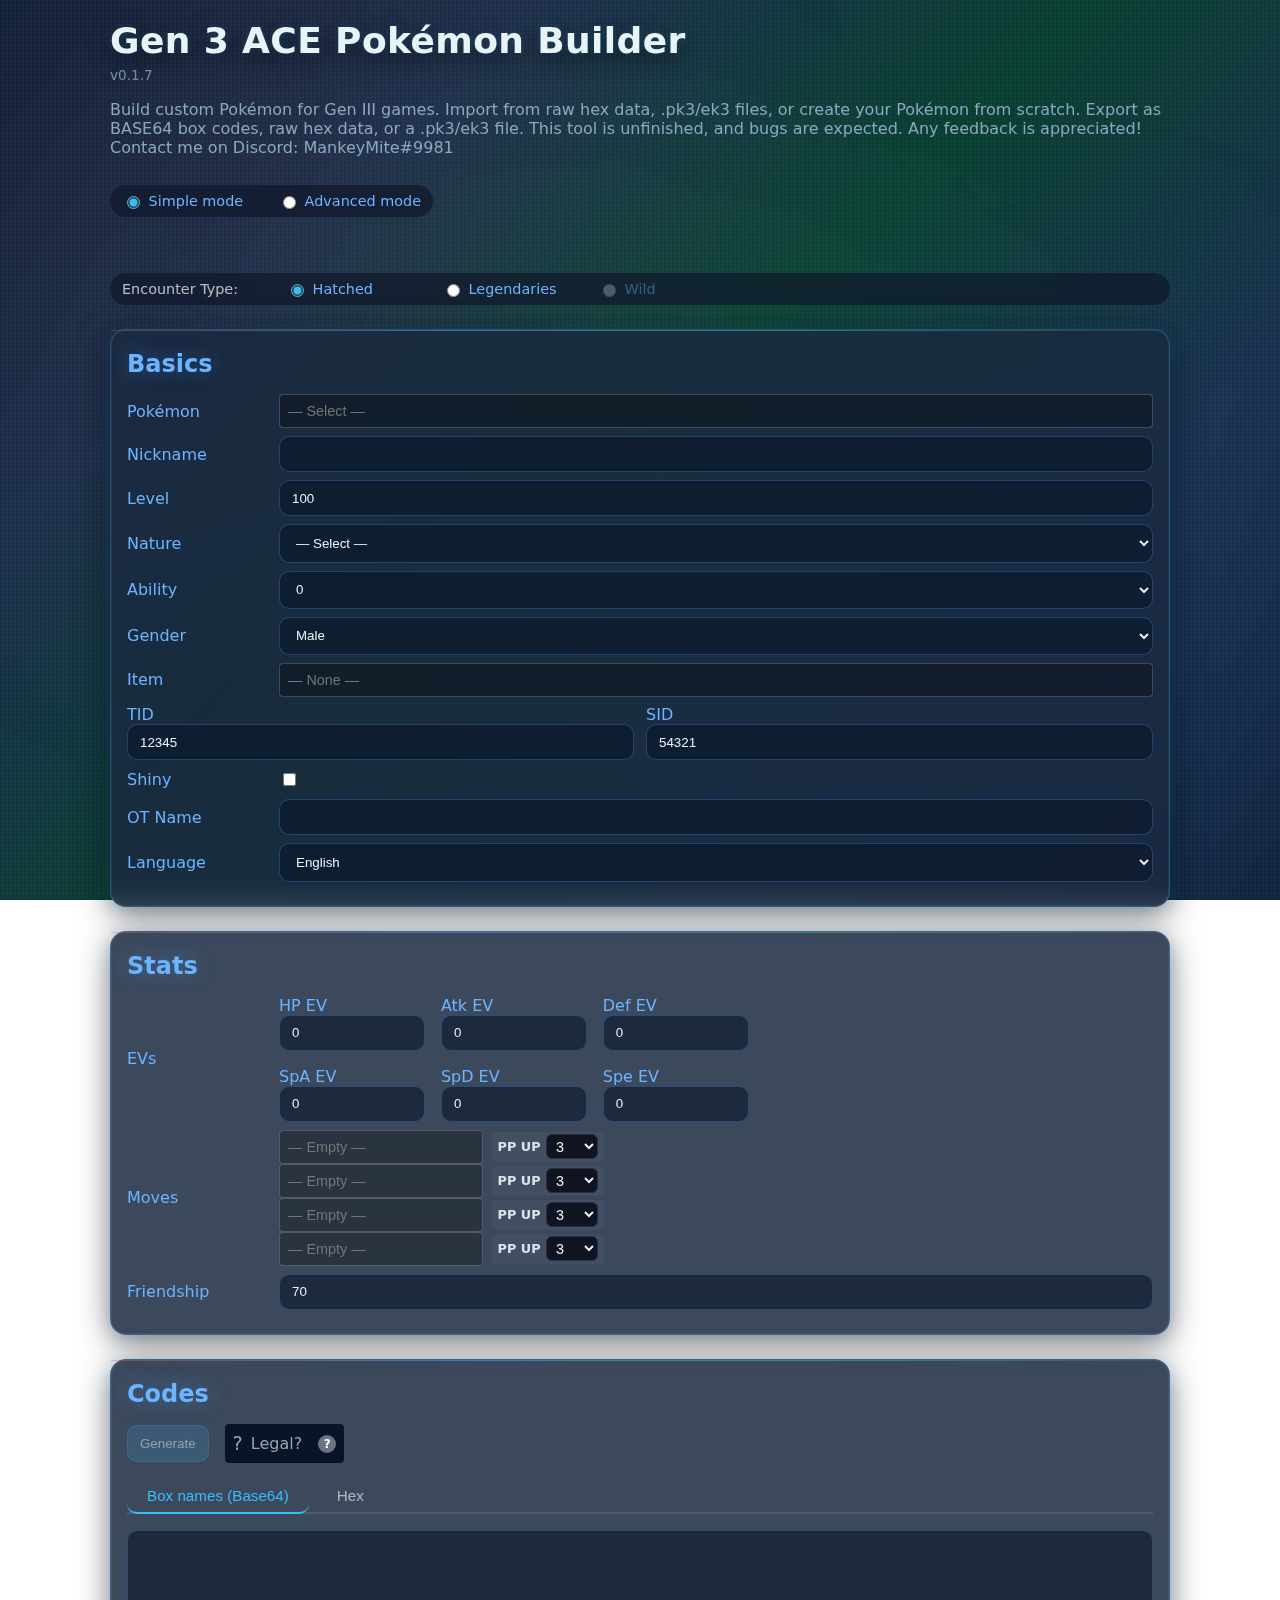
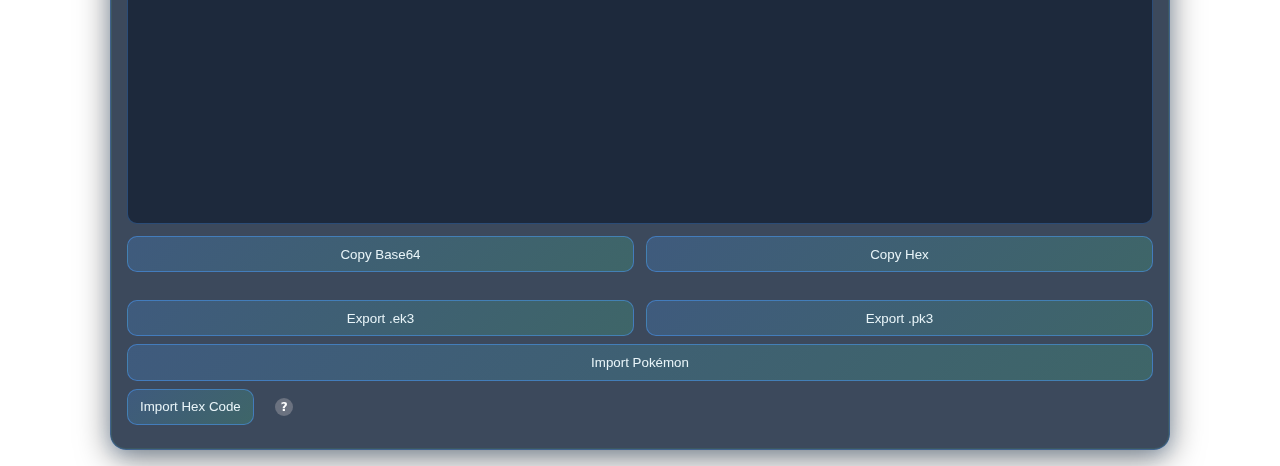
<file: index.html>
<!doctype html>
<html lang="en">
<head>
  <meta charset="utf-8" />
  <meta name="viewport" content="width=device-width, initial-scale=1" />
  <title>Gen 3 ACE Pokémon Builder</title>
  <link rel="stylesheet" href="./src/styles.css" />
  <style>
    /* Temporary layout overrides – feel free to move to styles.css */
    main.layout-vertical {
      display: flex;
      flex-direction: column;
      gap: 1.5rem;
      margin-top: 1.5rem;
    }

    .mode-toggle {
      margin-top: 0.75rem;
      display: inline-flex;
      align-items: center;
      gap: 1rem;
      padding: 0.5rem 0.75rem;
      border-radius: 999px;
      background: rgba(15,23,42,0.7);
    }

    .mode-toggle label {
      display: inline-flex;
      align-items: center;
      gap: 0.35rem;
      font-size: 0.9rem;
      cursor: pointer;
    }

    .mode-toggle input[type="radio"] {
      accent-color: #38bdf8;
    }

    .mode-toggle label.disabled {
      opacity: 0.4;
      cursor: not-allowed;
      position: relative;
    }

    .mode-toggle label.disabled input[type="radio"] {
      cursor: not-allowed;
    }

    .mode-toggle label.disabled .coming-soon-tooltip {
      visibility: hidden;
      position: absolute;
      bottom: 100%;
      left: 50%;
      transform: translateX(-50%);
      margin-bottom: 0.5rem;
      padding: 0.4rem 0.75rem;
      background: rgba(15,23,42,0.95);
      border: 1px solid rgba(56,189,248,0.3);
      border-radius: 6px;
      color: #38bdf8;
      font-size: 0.85rem;
      white-space: nowrap;
      pointer-events: none;
      z-index: 1000;
    }

    .mode-toggle label.disabled:hover .coming-soon-tooltip {
      visibility: visible;
    }

    /* Disabled generate button */
    #generateBtn[data-disabled="true"] {
      opacity: 0.5;
      cursor: not-allowed;
      background: rgba(56,189,248,0.3);
    }

    /* Required field validation */
    .field-error {
      border: 2px solid #ef4444 !important;
      box-shadow: 0 0 0 3px rgba(239, 68, 68, 0.1) !important;
    }

    .autocomplete-wrapper.field-error .autocomplete-input {
      border: 2px solid #ef4444 !important;
      box-shadow: 0 0 0 3px rgba(239, 68, 68, 0.1) !important;
    }

    /* Legality checker styles */
    #legalityStatus {
      transition: all 0.2s ease;
    }

    #legalityStatus:hover {
      background: var(--surface) !important;
    }

    #legalityStatus.legal {
      color: #22c55e;
    }

    #legalityStatus.illegal {
      color: #ef4444;
    }

    #legalityStatus.unknown {
      color: #9ca3af;
    }

    .legality-help {
      display: inline-flex;
      align-items: center;
      justify-content: center;
      width: 18px;
      height: 18px;
      border-radius: 50%;
      background: #6b7280;
      color: white;
      font-size: 12px;
      font-weight: bold;
      cursor: help;
      margin-left: 0.5rem;
      position: relative;
      flex-shrink: 0;
    }

    .legality-help:hover {
      background: #4b5563;
    }

    .legality-help-tooltip {
      position: absolute;
      bottom: calc(100% + 8px);
      left: 50%;
      transform: translateX(-50%);
      padding: 0.75rem;
      background: #1f2937;
      border: 1px solid #374151;
      border-radius: 6px;
      box-shadow: 0 4px 12px rgba(0, 0, 0, 0.3);
      width: 280px;
      font-size: 0.875rem;
      line-height: 1.5;
      color: white;
      opacity: 0;
      pointer-events: none;
      transition: opacity 0.2s;
      z-index: 1000;
      text-align: left;
      white-space: normal;
    }

    .legality-help:hover .legality-help-tooltip {
      opacity: 1;
      pointer-events: auto;
    }

    .legality-help-tooltip::after {
      content: '';
      position: absolute;
      top: 100%;
      left: 50%;
      transform: translateX(-50%);
      border: 6px solid transparent;
      border-top-color: #1f2937;
    }

    .legality-help-tooltip strong {
      color: #fbbf24;
    }

    /* Make cards use full width when stacked */
    main.layout-vertical > .card {
      width: 100%;
      max-width: 1100px;
      margin: 0 auto;
    }

    /* Hide advanced-only fields in simple mode */
    body.mode-simple [data-advanced-only] {
      display: none;
    }
    /* Move rows: select + small PP box */
    .move-list .move-row {
      display: flex;
      align-items: center;
      gap: 0.5rem;
    }
    .move-list .pp-box {
      display: inline-flex;
      align-items: center;
      gap: 0.35rem;
      padding: 0.15rem 0.35rem;
      border-radius: 6px;
      border: 1px solid rgba(0,0,0,0.08);
      background: rgba(255,255,255,0.03);
      font-size: 0.85rem;
    }
    .move-list .pp-box .pp-up {
      font-weight: 600;
      font-size: 0.8rem;
      opacity: 0.9;
    }
    /* Ensure move select fills available space, PP select stays compact and visible */
    .move-list .move-row > select:first-child {
      flex: 1 1 auto;
      width: auto;
    }
    .move-list .pp-box select {
      width: 3.25rem;
      padding: 0.15rem 0.3rem;
      border-radius: 6px;
      background: #0f1420;
      color: var(--fg);
      border: 1px solid #273046;
      font-size: 0.9rem;
    }

    /* Output tabs */
    .output-tabs {
      display: flex;
      gap: 0.5rem;
      margin-bottom: 1rem;
      border-bottom: 2px solid rgba(255,255,255,0.1);
    }

    .output-tabs .tab-btn {
      padding: 0.5rem 1.25rem;
      background: transparent;
      border: none;
      color: rgba(255,255,255,0.6);
      cursor: pointer;
      font-size: 0.95rem;
      font-weight: 500;
      border-bottom: 2px solid transparent;
      margin-bottom: -2px;
      transition: all 0.2s;
    }

    .output-tabs .tab-btn:hover {
      color: rgba(255,255,255,0.9);
    }

    .output-tabs .tab-btn.active {
      color: #38bdf8;
      border-bottom-color: #38bdf8;
    }

    .tab-content {
      display: none;
    }

    .tab-content.active {
      display: block;
    }

    .tab-content textarea {
      width: 100%;
      min-width: 800px;
      font-family: ui-monospace, SFMono-Regular, Menlo, Consolas, "Liberation Mono", monospace;
      font-size: 13px;
      line-height: 1.4;
    }

    /* Shiny indicator */
    .shiny-indicator {
      display: inline-flex;
      align-items: center;
      margin-left: 0.5rem;
      font-size: 1.2rem;
      opacity: 0;
      transition: opacity 0.3s;
    }

    .shiny-indicator.active {
      opacity: 1;
      animation: shimmer 2s ease-in-out infinite;
    }

    @keyframes shimmer {
      0%, 100% { filter: brightness(1) hue-rotate(0deg); }
      50% { filter: brightness(1.5) hue-rotate(15deg); }
    }

    /* Tooltip icon */
    .tooltip-icon {
      display: inline-block;
      margin-left: 0.35rem;
      width: 1rem;
      height: 1rem;
      line-height: 1rem;
      text-align: center;
      border-radius: 50%;
      background: rgba(122, 162, 247, 0.2);
      color: var(--accent);
      font-size: 0.75rem;
      font-weight: bold;
      cursor: help;
      border: 1px solid rgba(122, 162, 247, 0.3);
    }

    .tooltip-icon:hover {
      background: rgba(122, 162, 247, 0.3);
    }

    /* Autocomplete styling */
    .autocomplete-wrapper {
      position: relative;
      flex: 1;
    }

    .autocomplete-input {
      width: 100%;
      padding: 0.5rem;
      background: rgba(0, 0, 0, 0.3);
      border: 1px solid rgba(255, 255, 255, 0.2);
      color: var(--text);
      border-radius: 4px;
      font-size: 0.9rem;
    }

    .autocomplete-input:focus {
      outline: none;
      border-color: var(--accent);
      background: rgba(0, 0, 0, 0.4);
    }

    .autocomplete-dropdown {
      position: absolute;
      top: 100%;
      left: 0;
      right: 0;
      max-height: 300px;
      overflow-y: auto;
      background: rgba(20, 20, 30, 0.98);
      border: 1px solid rgba(255, 255, 255, 0.2);
      border-top: none;
      border-radius: 0 0 4px 4px;
      z-index: 1000;
      display: none;
    }

    .autocomplete-dropdown.show {
      display: block;
    }

    .autocomplete-item {
      padding: 0.5rem;
      cursor: pointer;
      color: var(--text);
      border-bottom: 1px solid rgba(255, 255, 255, 0.05);
    }

    .autocomplete-item:hover,
    .autocomplete-item.selected {
      background: rgba(100, 150, 255, 0.3);
    }

    .autocomplete-item:last-child {
      border-bottom: none;
    }

    .autocomplete-no-results {
      padding: 0.75rem;
      color: var(--muted);
      text-align: center;
      font-style: italic;
    }

    /* Marking symbols */
    .marking-symbol {
      font-size: 1.5rem;
      cursor: pointer;
      user-select: none;
      transition: color 0.2s;
      color: var(--muted);
      display: inline-flex;
      align-items: center;
      justify-content: center;
      width: 1.5rem;
      height: 1.5rem;
    }

    .marking-symbol:hover {
      color: var(--text);
    }

    .marking-symbol.active {
      color: #000;
      filter: drop-shadow(0 0 2px rgba(255, 255, 255, 0.5));
    }

    /* Make circle and heart larger to match triangle/square */
    .marking-symbol[data-marking="markCircle"] {
      font-size: 2rem;
      transform: translateY(-0.15rem);
    }

    .marking-symbol[data-marking="markHeart"] {
      font-size: 1.75rem;
      transform: translateY(-0.02rem);
    }

    .marking-checkbox {
      display: none;
    }

    /* Disable textarea resize handles */
    textarea {
      resize: none;
    }
  </style>
</head>
<body>
  <header class="container">
    <h1>Gen 3 ACE Pokémon Builder</h1>
    <p class="muted" style="margin-top: -0.75rem; margin-bottom: 1rem;">
      <span style="font-size: 0.85em; opacity: 0.8;">v0.1.7</span>
    </p>
    <p class="muted">Build custom Pokémon for Gen III games. Import from raw hex data, .pk3/ek3 files, or create your Pokémon from scratch. Export as BASE64 box codes, raw hex data, or a .pk3/ek3 file. This tool is unfinished, and bugs are expected. Any feedback is appreciated! Contact me on Discord: MankeyMite#9981</p>

    <!-- Simple vs Advanced mode toggle -->
    <div class="mode-toggle" id="modeToggle">
      <label>
        <input type="radio" name="mode" id="modeSimple" value="simple" checked />
        Simple mode
      </label>
      <label>
        <input type="radio" name="mode" id="modeAdvanced" value="advanced" />
        Advanced mode
      </label>
    </div>
  </header>

  <main class="container layout-vertical">
    <!-- Encounter Mode Selector -->
    <div class="mode-toggle" id="encounterModeToggle" style="margin-top: 0;">
      <label style="margin-right: 0.5rem; font-weight: 500; color: rgba(255,255,255,0.7);">Encounter Type:</label>
      <label>
        <input type="radio" name="encounterMode" id="encounterHatched" value="hatched" checked />
        Hatched
      </label>
      <label>
        <input type="radio" name="encounterMode" id="encounterLegendaries" value="legendaries" />
        Legendaries
      </label>
      <label class="disabled">
        <input type="radio" name="encounterMode" id="encounterWild" value="wild" disabled />
        Wild
        <span class="coming-soon-tooltip">Coming Soon</span>
      </label>
    </div>

    <!-- BASICS CARD -->
    <section class="card" id="basicsCard">
      <h2>Basics</h2>

      <div class="row">
        <label for="species-input">Pokémon</label>
        <select id="species"></select>
      </div>

      <div class="row">
        <label for="nickname">Nickname</label>
        <input id="nickname" type="text" maxlength="10" autocomplete="off" />
      </div>

      <div class="row">
        <label for="level">Level</label>
        <input id="level" type="number" min="1" max="100" value="100" />
      </div>

      <div class="row" data-advanced-only>
        <label for="expTotal">Total EXP</label>
        <input id="expTotal" type="number" min="0" max="9999999" value="0" />
      </div>

      <div class="row" data-advanced-only>
        <label for="pid">PID (hex)</label>
        <input id="pid" type="text" placeholder="0x12345678" value="0x0" />
        <span id="shinyIndicator" class="shiny-indicator" title="This Pokémon is shiny!">✨</span>
      </div>

      <div class="row">
        <label for="nature">Nature</label>
        <select id="nature"></select>
      </div>

      <div class="row">
        <label for="ability">Ability</label>
        <select id="ability">
          <option value="0">0</option>
          <option value="1">1</option>
        </select>
      </div>

      <div class="row">
        <label for="gender">Gender</label>
        <select id="gender">
          <option value="male">Male</option>
          <option value="female">Female</option>
        </select>
      </div>

      <div class="row">
        <label for="item-input">Item</label>
        <select id="item"></select>
      </div>

      <div class="row" data-advanced-only>
        <label for="ball-input">Ball</label>
        <select id="ball"></select>
      </div>

      <div class="row" data-advanced-only>
        <label for="originGame">Origin Game</label>
        <select id="originGame">
          <option value="1">Sapphire</option>
          <option value="2">Ruby</option>
          <option value="3" selected>Emerald</option>
          <option value="4">FireRed</option>
          <option value="5">LeafGreen</option>
          <option value="15">Colosseum/XD</option>
        </select>
      </div>

      <div class="row" data-advanced-only>
        <label for="metLocation-input">Met Location</label>
        <select id="metLocation"></select>
      </div>

      <div class="row" data-advanced-only>
        <label for="metLevel">
          Met Level
          <span class="tooltip-icon" title="Level 0 for hatched Pokémon">?</span>
        </label>
        <input id="metLevel" type="number" min="0" max="100" value="0" />
      </div>

      <div class="row two">
        <div>
          <label for="tid">TID</label>
          <input id="tid" type="number" min="0" max="65535" value="12345" />
        </div>
        <div>
          <label for="sid">SID</label>
          <input id="sid" type="number" min="0" max="65535" value="54321" />
        </div>
      </div>

      <div class="row">
        <label for="shiny">Shiny</label>
        <input id="shiny" type="checkbox" />
        <span id="shinyIndicatorSimple" class="shiny-indicator" title="This Pokémon is shiny!" style="margin-left: 0.5rem;">✨</span>
      </div>

      <div class="row">
        <label for="otName">OT Name</label>
        <input id="otName" type="text" maxlength="7" autocomplete="off" />
      </div>

      <div class="row" data-advanced-only>
        <label for="otGender">OT Gender</label>
        <select id="otGender">
          <option value="male">Male</option>
          <option value="female">Female</option>
        </select>
      </div>

      <div class="row">
        <label for="language">Language</label>
        <select id="language"></select>
      </div>

      <!-- Extra Bytes (Advanced only) -->
      <div class="row two" data-advanced-only>
        <div>
          <label for="extraBytesType">Extra Bytes</label>
          <select id="extraBytesType">
            <option value="0x2A">0x2A</option>
            <option value="0x2B">0x2B</option>
          </select>
        </div>
        <div>
          <label for="extraBytesValue">Value</label>
          <input id="extraBytesValue" type="number" min="0" max="999" value="0" />
        </div>
      </div>

      <!-- Markings (Advanced only) -->
      <div class="row" data-advanced-only>
        <label>Markings</label>
        <div style="display: flex; gap: 0.5rem; align-items: center;">
          <input id="markCircle" type="checkbox" class="marking-checkbox" />
          <span class="marking-symbol" data-marking="markCircle">●</span>
          
          <input id="markTriangle" type="checkbox" class="marking-checkbox" />
          <span class="marking-symbol" data-marking="markTriangle">▲</span>
          
          <input id="markSquare" type="checkbox" class="marking-checkbox" />
          <span class="marking-symbol" data-marking="markSquare">■</span>
          
          <input id="markHeart" type="checkbox" class="marking-checkbox" />
          <span class="marking-symbol" data-marking="markHeart">♥</span>
        </div>
      </div>

      <!-- Fateful Encounter (Advanced only) -->
      <div class="row" data-advanced-only>
        <label for="fatefulEncounter">Fateful Encounter</label>
        <input id="fatefulEncounter" type="checkbox" />
      </div>
    </section>

    <!-- STATS / ADVANCED CARD -->
    <section class="card" id="statsCard">
      <h2>Stats</h2>

      <!-- IVs -->
      <div class="row iv-row" data-advanced-only>
        <label>IVs</label>
        <div class="grid iv-grid">
          <div>
            <label for="ivHp">HP IV</label>
            <input id="ivHp" type="number" min="0" max="31" value="31" />
          </div>
          <div>
            <label for="ivAtk">Atk IV</label>
            <input id="ivAtk" type="number" min="0" max="31" value="31" />
          </div>
          <div>
            <label for="ivDef">Def IV</label>
            <input id="ivDef" type="number" min="0" max="31" value="31" />
          </div>
          <div>
            <label for="ivSpAtk">SpA IV</label>
            <input id="ivSpAtk" type="number" min="0" max="31" value="31" />
          </div>
          <div>
            <label for="ivSpDef">SpD IV</label>
            <input id="ivSpDef" type="number" min="0" max="31" value="31" />
          </div>
          <div>
            <label for="ivSpe">Spe IV</label>
            <input id="ivSpe" type="number" min="0" max="31" value="31" />
          </div>
        </div>
      </div>

      <!-- Hidden Power Info -->
      <div class="row" data-advanced-only>
        <label>Hidden Power</label>
        <div style="display: flex; gap: 1rem; align-items: center;">
          <span id="hiddenPowerType" style="font-weight: bold; color: var(--accent);">Dark</span>
          <span id="hiddenPowerPower" style="color: var(--muted);">Power: 70</span>
        </div>
      </div>

      <!-- EVs -->
      <div class="row ev-row">
        <label>EVs</label>
        <div class="grid ev-grid">
          <div>
            <label for="evHp">HP EV</label>
            <input id="evHp" type="number" min="0" max="255" value="0" />
          </div>
          <div>
            <label for="evAtk">Atk EV</label>
            <input id="evAtk" type="number" min="0" max="255" value="0" />
          </div>
          <div>
            <label for="evDef">Def EV</label>
            <input id="evDef" type="number" min="0" max="255" value="0" />
          </div>
          <div>
            <label for="evSpAtk">SpA EV</label>
            <input id="evSpAtk" type="number" min="0" max="255" value="0" />
          </div>
          <div>
            <label for="evSpDef">SpD EV</label>
            <input id="evSpDef" type="number" min="0" max="255" value="0" />
          </div>
          <div>
            <label for="evSpe">Spe EV</label>
            <input id="evSpe" type="number" min="0" max="255" value="0" />
          </div>
        </div>
      </div>

      <!-- Moves -->
      <div class="row">
        <label>Moves</label>
        <div class="column move-list">
          <div class="move-row">
            <select id="move1"></select>
            <div class="pp-box">
              <span class="pp-up">PP UP</span>
              <select id="pp1">
                <option value="0">0</option>
                <option value="1">1</option>
                <option value="2">2</option>
                <option value="3" selected>3</option>
              </select>
            </div>
          </div>

          <div class="move-row">
            <select id="move2"></select>
            <div class="pp-box">
              <span class="pp-up">PP UP</span>
              <select id="pp2">
                <option value="0">0</option>
                <option value="1">1</option>
                <option value="2">2</option>
                <option value="3" selected>3</option>
              </select>
            </div>
          </div>

          <div class="move-row">
            <select id="move3"></select>
            <div class="pp-box">
              <span class="pp-up">PP UP</span>
              <select id="pp3">
                <option value="0">0</option>
                <option value="1">1</option>
                <option value="2">2</option> 
                <option value="3" selected>3</option>
              </select>
            </div>
          </div>

          <div class="move-row">
            <select id="move4"></select>
            <div class="pp-box">
              <span class="pp-up">PP UP</span>
              <select id="pp4">
                <option value="0">0</option>
                <option value="1">1</option>
                <option value="2">2</option>
                <option value="3" selected>3</option>
              </select>
            </div>
          </div>
        </div>
      </div>

      <!-- Friendship -->
      <div class="row">
        <label for="friendship">Friendship</label>
        <input id="friendship" type="number" min="0" max="255" value="70" />
      </div>

      <!-- Contest Stats (Advanced only) -->
      <details class="contest-stats-section" data-advanced-only>
        <summary style="cursor: pointer; font-weight: bold; margin: 1rem 0 0.5rem 0;">Contest Stats</summary>
        
        <div style="padding-left: 1rem;">
          <div class="row">
            <label for="contestCool">Coolness</label>
            <input id="contestCool" type="number" min="0" max="255" value="0" />
          </div>

          <div class="row">
            <label for="contestBeauty">Beauty</label>
            <input id="contestBeauty" type="number" min="0" max="255" value="0" />
          </div>

          <div class="row">
            <label for="contestCute">Cuteness</label>
            <input id="contestCute" type="number" min="0" max="255" value="0" />
          </div>

          <div class="row">
            <label for="contestSmart">Smartness</label>
            <input id="contestSmart" type="number" min="0" max="255" value="0" />
          </div>

          <div class="row">
            <label for="contestTough">Toughness</label>
            <input id="contestTough" type="number" min="0" max="255" value="0" />
          </div>

          <div class="row">
            <label for="contestSheen">Feel (Sheen)</label>
            <input id="contestSheen" type="number" min="0" max="255" value="0" />
          </div>
        </div>
      </details>

      <!-- Ribbons (Advanced only) -->
      <details class="ribbons-section" data-advanced-only>
        <summary style="cursor: pointer; font-weight: bold; margin: 1rem 0 0.5rem 0;">Ribbons</summary>
        
        <div style="padding-left: 1rem;">
          <!-- Contest Ribbons -->
          <div style="margin-bottom: 1rem;">
            <h4 style="margin: 0.5rem 0; font-size: 0.9rem; color: var(--muted);">Contest Ribbons</h4>
            
            <div class="row">
              <label for="ribbonCool">Cool Ribbon</label>
              <select id="ribbonCool">
                <option value="0">None</option>
                <option value="1">Normal</option>
                <option value="2">Super</option>
                <option value="3">Hyper</option>
                <option value="4">Master</option>
              </select>
            </div>

            <div class="row">
              <label for="ribbonBeauty">Beauty Ribbon</label>
              <select id="ribbonBeauty">
                <option value="0">None</option>
                <option value="1">Normal</option>
                <option value="2">Super</option>
                <option value="3">Hyper</option>
                <option value="4">Master</option>
              </select>
            </div>

            <div class="row">
              <label for="ribbonCute">Cute Ribbon</label>
              <select id="ribbonCute">
                <option value="0">None</option>
                <option value="1">Normal</option>
                <option value="2">Super</option>
                <option value="3">Hyper</option>
                <option value="4">Master</option>
              </select>
            </div>

            <div class="row">
              <label for="ribbonSmart">Smart Ribbon</label>
              <select id="ribbonSmart">
                <option value="0">None</option>
                <option value="1">Normal</option>
                <option value="2">Super</option>
                <option value="3">Hyper</option>
                <option value="4">Master</option>
              </select>
            </div>

            <div class="row">
              <label for="ribbonTough">Tough Ribbon</label>
              <select id="ribbonTough">
                <option value="0">None</option>
                <option value="1">Normal</option>
                <option value="2">Super</option>
                <option value="3">Hyper</option>
                <option value="4">Master</option>
              </select>
            </div>
          </div>

          <!-- Other Ribbons -->
          <div style="margin-bottom: 1rem;">
            <h4 style="margin: 0.5rem 0; font-size: 0.9rem; color: var(--muted);">Battle/Event Ribbons</h4>
            
            <div class="row">
              <label for="ribbonArtist">Artist</label>
              <input id="ribbonArtist" type="checkbox" />
            </div>

            <div class="row">
              <label for="ribbonBattleChampion">Battle Champion</label>
              <input id="ribbonBattleChampion" type="checkbox" />
            </div>

            <div class="row">
              <label for="ribbonChampion">Champion (Gen3)</label>
              <input id="ribbonChampion" type="checkbox" />
            </div>

            <div class="row">
              <label for="ribbonCountry">Country</label>
              <input id="ribbonCountry" type="checkbox" />
            </div>

            <div class="row">
              <label for="ribbonEarth">Earth</label>
              <input id="ribbonEarth" type="checkbox" />
            </div>

            <div class="row">
              <label for="ribbonEffort">Effort</label>
              <input id="ribbonEffort" type="checkbox" />
            </div>

            <div class="row">
              <label for="ribbonNational">National</label>
              <input id="ribbonNational" type="checkbox" />
            </div>

            <div class="row">
              <label for="ribbonNationalChampion">National Champion</label>
              <input id="ribbonNationalChampion" type="checkbox" />
            </div>

            <div class="row">
              <label for="ribbonRegionalChampion">Regional Champion</label>
              <input id="ribbonRegionalChampion" type="checkbox" />
            </div>

            <div class="row">
              <label for="ribbonVictory">Victory</label>
              <input id="ribbonVictory" type="checkbox" />
            </div>

            <div class="row">
              <label for="ribbonWinning">Winning</label>
              <input id="ribbonWinning" type="checkbox" />
            </div>

            <div class="row">
              <label for="ribbonWorld">World</label>
              <input id="ribbonWorld" type="checkbox" />
            </div>
          </div>
        </div>
      </details>
    </section>

    <!-- OUTPUT CARD -->
    <section class="card" id="outputCard">
      <h2>Codes</h2>

      <!-- Legality Checker -->
      <div class="row" style="align-items: center; gap: 1rem; margin-bottom: 1rem;">
        <button id="generateBtn" type="button" data-disabled="true">Generate</button>
        <div id="legalityStatus" style="display: flex; align-items: center; gap: 0.5rem; cursor: pointer; padding: 0.5rem; border-radius: 4px; background: var(--bg);">
          <span id="legalityIcon" style="font-size: 1.2rem;">✓</span>
          <span id="legalityText" style="font-weight: 500; color: var(--success, #22c55e);">Legal</span>
          <span class="legality-help" title="Legality checker info">
            ?
            <span class="legality-help-tooltip">
              <strong>Note:</strong> This is a simplified legality checker and may not catch all issues. For accurate validation, it is strongly recommended to import the generated Pokémon into PKHeX to verify legality.
            </span>
          </span>
        </div>
      </div>

      <!-- Tab buttons -->
      <div class="output-tabs">
        <button type="button" class="tab-btn active" data-tab="base64">Box names (Base64)</button>
        <button type="button" class="tab-btn" data-tab="hex">Hex</button>
      </div>

      <!-- Tab content -->
      <div class="tab-content active" data-tab-content="base64">
        <textarea id="base64Output" rows="15" spellcheck="false" readonly></textarea>
      </div>
      <div class="tab-content" data-tab-content="hex">
        <textarea id="hexOutput" rows="15" spellcheck="false"></textarea>
      </div>

      <div class="row two">
        <div style="display: flex; flex-direction: column; align-items: center; flex: 1;">
          <button id="copyBase64Btn" type="button" style="width: 100%;">Copy Base64</button>
          <span id="copyBase64Check" class="copy-check">✓ Copied</span>
        </div>
        <div style="display: flex; flex-direction: column; align-items: center; flex: 1;">
          <button id="copyHexBtn" type="button" style="width: 100%;">Copy Hex</button>
          <span id="copyHexCheck" class="copy-check">✓ Copied</span>
        </div>
      </div>

      <div class="row two">
        <button id="exportEk3Btn" type="button" style="flex: 1;">Export .ek3</button>
        <button id="exportPk3Btn" type="button" style="flex: 1;">Export .pk3</button>
      </div>
      <div class="row two" style="margin-top:0.5rem;">
        <button id="importPokemonBtn" type="button" style="flex: 1;">Import Pokémon</button>
        <button id="importPk3Btn" type="button" style="flex: 1; display:none;">Import .ek3/.pk3</button>
      </div>
      <input type="file" id="pk3FileInput" accept=".ek3,.pk3" style="display: none;">

      <div class="row">
        <button id="loadFromHexBtn" type="button">Import Hex Code</button>
        <span class="legality-help" title="Import Hex instructions" style="margin-left:0.6rem;">
          ?
          <span class="legality-help-tooltip">
            Paste hex data into the Hex tab above, then click to import Pokémon for editing
          </span>
        </span>
      </div>
    </section>
  </main>


  <script type="module" src="./src/main.js"></script>
</body>
</html>
</file>
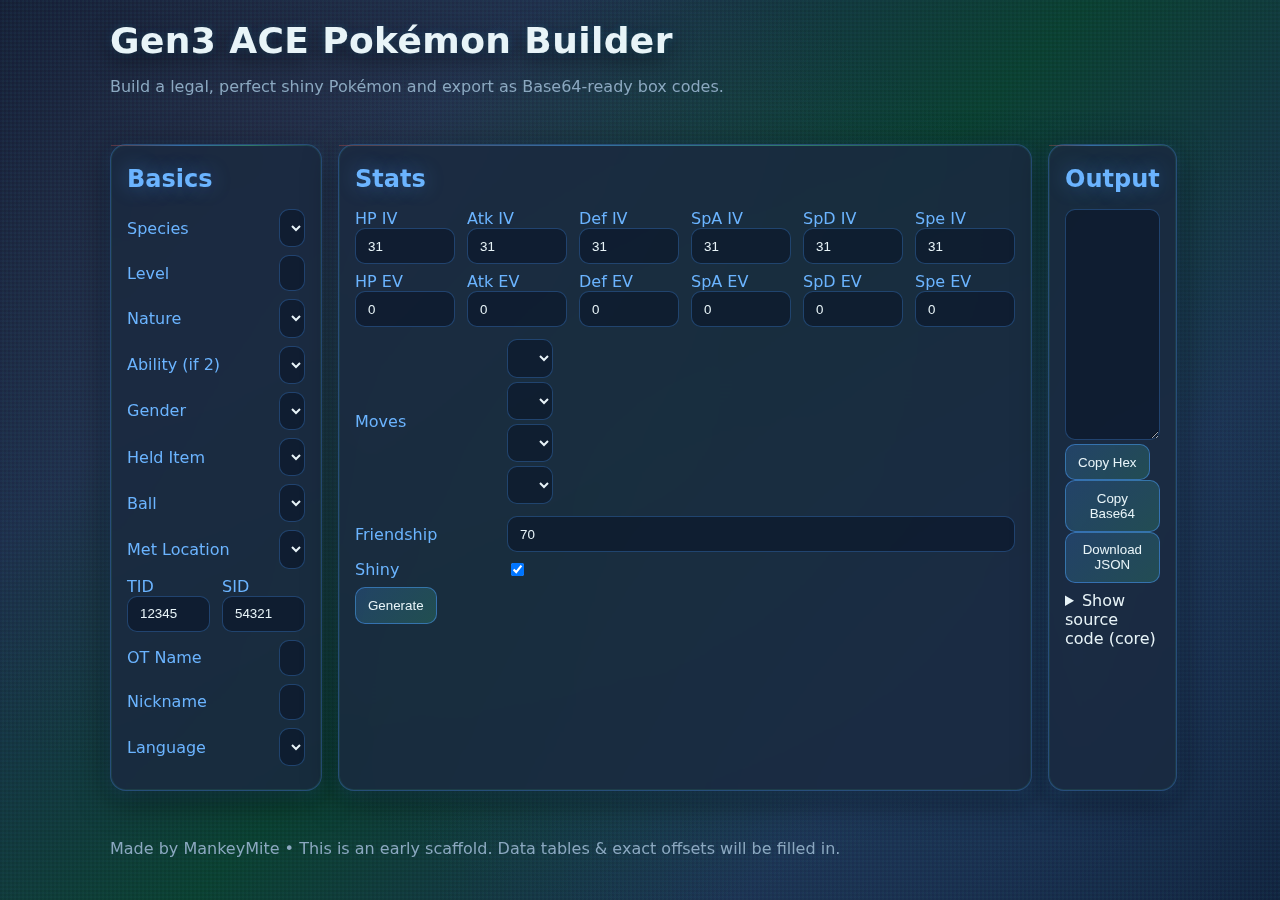
<file: index - Copy.html>
<!doctype html>
<html lang="en">
<head>
  <meta charset="utf-8" />
  <meta name="viewport" content="width=device-width, initial-scale=1" />
  <title>Gen3 ACE Pokémon Builder</title>
  <link rel="stylesheet" href="./src/styles.css" />
</head>
<body>
  <header class="container">
    <h1>Gen3 ACE Pokémon Builder</h1>
    <p class="muted">Build a legal, perfect shiny Pokémon and export as Base64-ready box codes.</p>
  </header>

  <main class="container grid">
    <section class="card">
      <h2>Basics</h2>
      <div class="row">
        <label for="species">Species</label>
        <select id="species"></select>
      </div>
      <div class="row">
        <label for="level">Level</label>
        <input id="level" type="number" min="1" max="100" value="50" />
      </div>
      <div class="row">
        <label for="nature">Nature</label>
        <select id="nature"></select>
      </div>
      <div class="row">
        <label for="ability">Ability (if 2)</label>
        <select id="ability">
          <option value="0">Ability 0</option>
          <option value="1">Ability 1</option>
        </select>
      </div>
      <div class="row">
        <label for="gender">Gender</label>
        <select id="gender">
          <option value="any">No preference</option>
          <option value="male">Male</option>
          <option value="female">Female</option>
        </select>
      </div>
      <div class="row">
        <label for="item">Held Item</label>
        <select id="item"></select>
      </div>
      <div class="row">
        <label for="ball">Ball</label>
        <select id="ball"></select>
      </div>
      <div class="row">
        <label for="metLocation">Met Location</label>
        <select id="metLocation"></select>
      </div>
      <div class="row two">
        <div>
          <label for="tid">TID</label>
          <input id="tid" type="number" min="0" max="65535" value="12345" />
        </div>
        <div>
          <label for="sid">SID</label>
          <input id="sid" type="number" min="0" max="65535" value="54321" />
        </div>
      </div>
      <div class="row">
        <label for="ot">OT Name</label>
        <input id="ot" type="text" maxlength="7" value="AUGUST" />
      </div>
      <div class="row">
        <label for="nickname">Nickname</label>
        <input id="nickname" type="text" maxlength="10" placeholder="(optional)" />
      </div>
      <div class="row">
        <label for="language">Language</label>
        <select id="language"></select>
      </div>
    </section>

    <section class="card">
      <h2>Stats</h2>
      <div class="row six">
        <div><label>HP IV</label><input id="iv_hp" type="number" min="0" max="31" value="31"></div>
        <div><label>Atk IV</label><input id="iv_atk" type="number" min="0" max="31" value="31"></div>
        <div><label>Def IV</</label><input id="iv_def" type="number" min="0" max="31" value="31"></div>
        <div><label>SpA IV</label><input id="iv_spa" type="number" min="0" max="31" value="31"></div>
        <div><label>SpD IV</label><input id="iv_spd" type="number" min="0" max="31" value="31"></div>
        <div><label>Spe IV</label><input id="iv_spe" type="number" min="0" max="31" value="31"></div>
      </div>
      <div class="row six">
        <div><label>HP EV</label><input id="ev_hp" type="number" min="0" max="255" value="0"></div>
        <div><label>Atk EV</label><input id="ev_atk" type="number" min="0" max="255" value="0"></div>
        <div><label>Def EV</label><input id="ev_def" type="number" min="0" max="255" value="0"></div>
        <div><label>SpA EV</label><input id="ev_spa" type="number" min="0" max="255" value="0"></div>
        <div><label>SpD EV</label><input id="ev_spd" type="number" min="0" max="255" value="0"></div>
        <div><label>Spe EV</label><input id="ev_spe" type="number" min="0" max="255" value="0"></div>
      </div>
      <div class="row">
        <label>Moves</label>
        <div class="moves">
          <select id="move1"></select>
          <select id="move2"></select>
          <select id="move3"></select>
          <select id="move4"></select>
        </div>
      </div>
      <div class="row">
        <label for="friendship">Friendship</label>
        <input id="friendship" type="number" min="0" max="255" value="70" />
      </div>
      <div class="row">
        <label for="shiny">Shiny</label>
        <input id="shiny" type="checkbox" checked />
      </div>
      <div class="row">
        <button id="generate">Generate</button>
      </div>
    </section>

    <section class="card">
      <h2>Output</h2>
      <textarea id="output" rows="14" spellcheck="false" readonly></textarea>
      <div class="actions">
        <button id="copyHex">Copy Hex</button>
        <button id="copyB64">Copy Base64</button>
        <button id="download">Download JSON</button>
      </div>
      <details>
        <summary>Show source code (core)</summary>
        <pre id="coreSource"></pre>
      </details>
    </section>
  </main>

  <footer class="container muted">
    <p>Made by MankeyMite • This is an early scaffold. Data tables & exact offsets will be filled in.</p>
  </footer>

  <script type="module" src="./src/main.js"></script>
</body>
</html>
</file>
<file: src/styles.css>
*{box-sizing:border-box}
:root{
  --bg:#0a1428;
  --fg:#e8f4f8;
  --muted:#8ba8c0;
  --card:#1a2940;
  --accent:#4a9eff;
  --accent-glow:#6bb4ff;
  --emerald:#48d597;
  --ruby:#e74c3c;
}

html,body{
  margin:0;
  padding:0;
  background: linear-gradient(135deg, #0f1d35 0%, #1a2d4a 25%, #0a3d2e 50%, #1a2d4a 75%, #0f1d35 100%);
  background-attachment: fixed;
  color:var(--fg);
  font-family:system-ui,-apple-system,Segoe UI,Roboto,Ubuntu,Cantarell,'Helvetica Neue',Arial;
  position: relative;
}

/* Retro pixel pattern overlay */
body::before {
  content: '';
  position: fixed;
  top: 0;
  left: 0;
  width: 100%;
  height: 100%;
  background-image: 
    repeating-linear-gradient(
      0deg,
      transparent,
      transparent 2px,
      rgba(74, 158, 255, 0.03) 2px,
      rgba(74, 158, 255, 0.03) 4px
    ),
    repeating-linear-gradient(
      90deg,
      transparent,
      transparent 2px,
      rgba(72, 213, 151, 0.03) 2px,
      rgba(72, 213, 151, 0.03) 4px
    );
  pointer-events: none;
  z-index: 1;
}

/* Gen 3 game-inspired accent gradients */
body::after {
  content: '';
  position: fixed;
  top: 0;
  left: 0;
  width: 100%;
  height: 100%;
  background-image: 
    radial-gradient(circle at 20% 20%, rgba(231, 76, 60, 0.06) 0%, transparent 50%),
    radial-gradient(circle at 80% 80%, rgba(74, 158, 255, 0.08) 0%, transparent 50%),
    radial-gradient(circle at 50% 50%, rgba(72, 213, 151, 0.06) 0%, transparent 60%);
  pointer-events: none;
  z-index: 0;
}

.container{
  max-width:1100px;
  margin:0 auto;
  padding:1rem 1.25rem;
  position: relative;
  z-index: 2;
}

.grid{display:grid;grid-template-columns:1fr 1fr 1fr;gap:1rem}
@media (max-width:1100px){.grid{grid-template-columns:1fr}}

h1,h2{
  margin:.25rem 0 1rem 0;
  color: var(--accent-glow);
  text-shadow: 0 0 20px rgba(74, 158, 255, 0.4);
}

h1 {
  font-size: 2.25rem;
  font-weight: 700;
  color: var(--fg);
  /* stronger glow + subtle colored rim to make it pop */
  text-shadow: 0 6px 22px rgba(0,0,0,0.65),
               0 0 12px rgba(74,158,255,0.22),
               0 0 6px rgba(72,213,151,0.08);
  letter-spacing: 0.4px;
}

.muted{color:var(--muted)}

.card{
  background: rgba(26, 41, 64, 0.85);
  border: 1px solid rgba(74, 158, 255, 0.3);
  border-radius:16px;
  padding:1rem;
  box-shadow: 0 8px 32px rgba(0, 0, 0, 0.5), 
              0 0 0 1px rgba(72, 213, 151, 0.1) inset,
              0 4px 16px rgba(74, 158, 255, 0.2);
  backdrop-filter: blur(10px);
  position: relative;
  z-index: 2;
}

.card::before {
  content: '';
  position: absolute;
  top: 0;
  left: 0;
  right: 0;
  height: 1px;
  background: linear-gradient(90deg, 
    rgba(231, 76, 60, 0.3), 
    rgba(74, 158, 255, 0.5), 
    rgba(72, 213, 151, 0.4), 
    transparent);
}

.row{display:flex;gap:.75rem;align-items:center;margin:.5rem 0}
.row.two>div{flex:1}
.row.six>div{flex:1;min-width:100px}
label{min-width:140px;color:var(--accent-glow)}

input,select,button,textarea{
  background: rgba(10, 20, 40, 0.6);
  color:var(--fg);
  border: 1px solid rgba(74, 158, 255, 0.3);
  border-radius:10px;
  padding:.6rem .75rem;
  transition: all 0.2s ease;
}

input:focus, select:focus, textarea:focus {
  outline: none;
  border-color: var(--emerald);
  box-shadow: 0 0 0 3px rgba(72, 213, 151, 0.2);
  background: rgba(10, 20, 40, 0.8);
}

select, input[type="number"], input[type="text"]{width:100%}
.moves select{display:block;margin:.25rem 0}
#output{width:100%;font-family:ui-monospace,Menlo,Consolas,monospace}
#hexOutput{width:100%;font-family:ui-monospace,Menlo,Consolas,monospace;height:200px;resize:none}

button{
  cursor:pointer;
  background: linear-gradient(135deg, rgba(74, 158, 255, 0.2), rgba(72, 213, 151, 0.2));
  border-color: rgba(74, 158, 255, 0.5);
  font-weight: 500;
  transition: all 0.2s ease;
}

button:hover{
  border-color: var(--emerald);
  background: linear-gradient(135deg, rgba(74, 158, 255, 0.3), rgba(72, 213, 151, 0.3));
  box-shadow: 0 0 20px rgba(72, 213, 151, 0.3);
  transform: translateY(-1px);
}

button:active {
  transform: translateY(0);
}

details{margin-top:.5rem}
pre{white-space:pre-wrap;word-break:break-word}
.copy-check{color:#4ade80;font-size:0.875rem;margin-top:0.25rem;opacity:0;transition:opacity 0.3s ease}
.copy-check.show{opacity:1}
</file>
